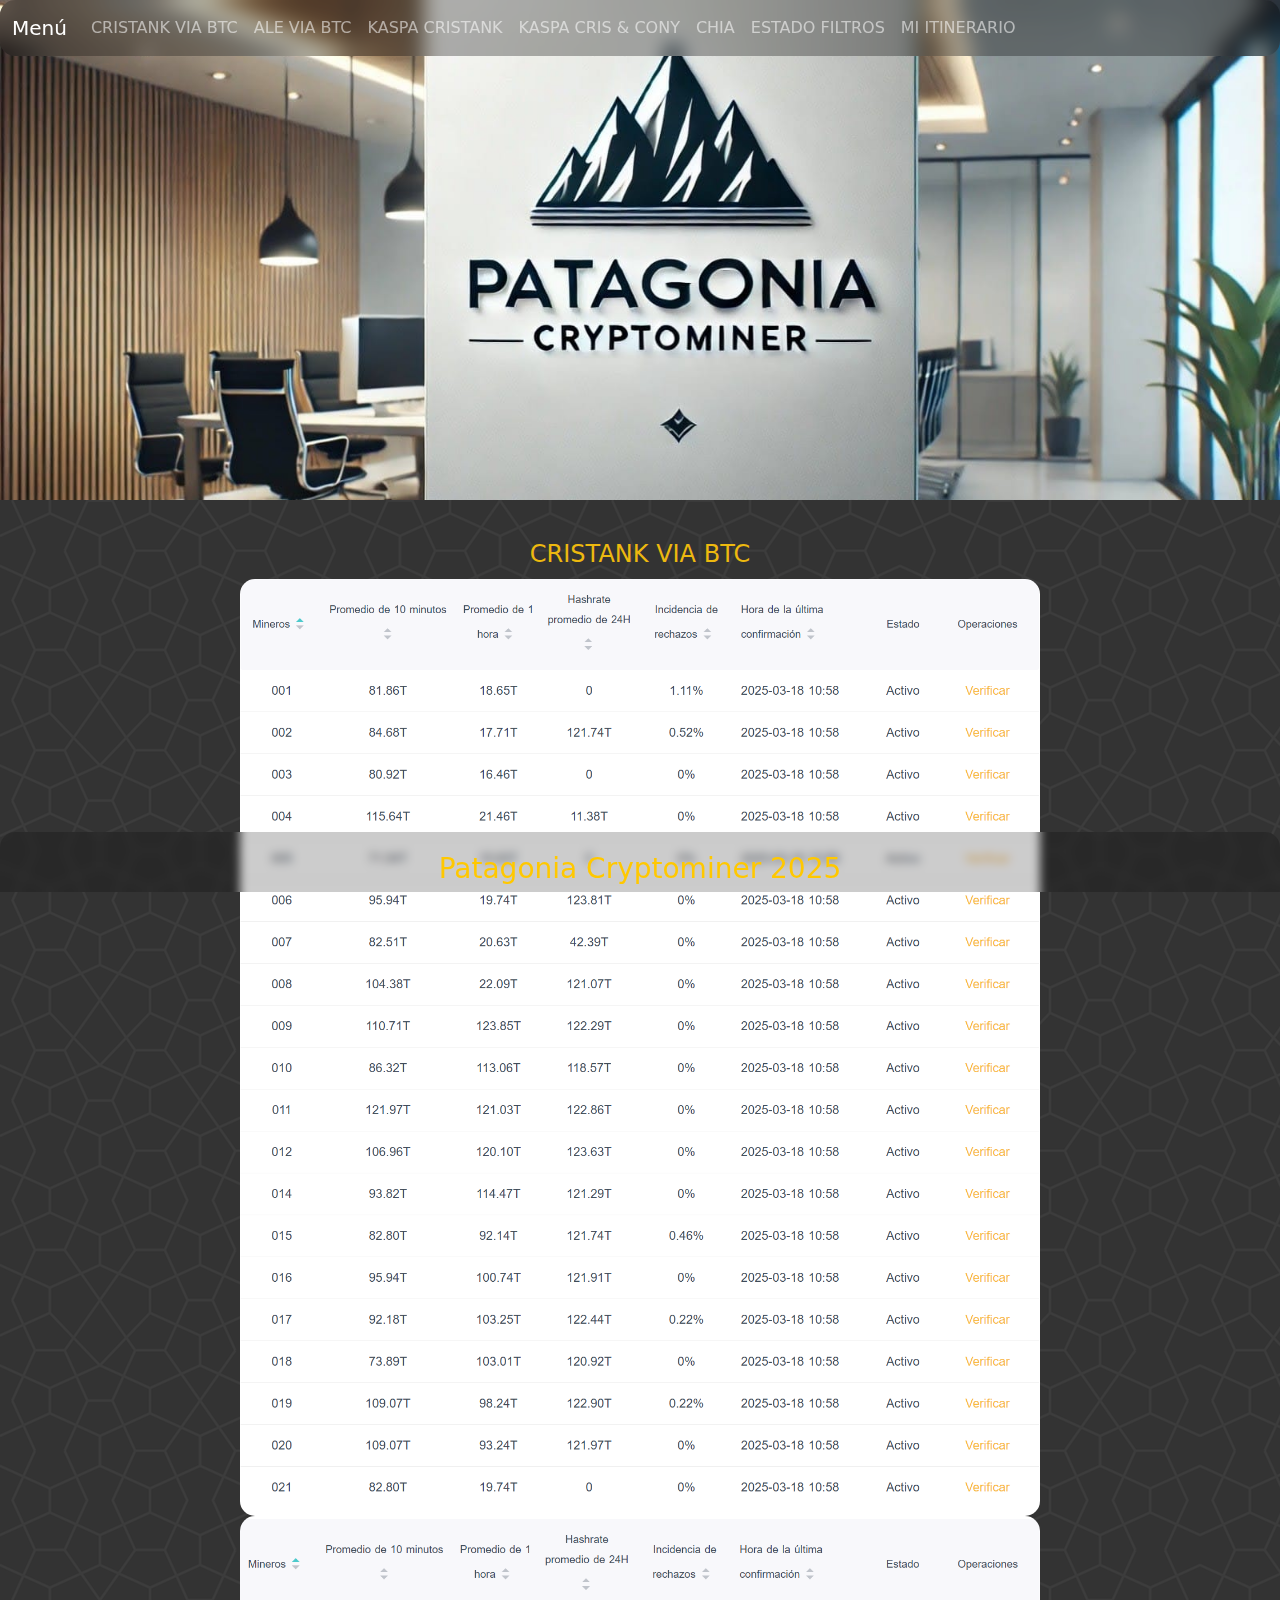
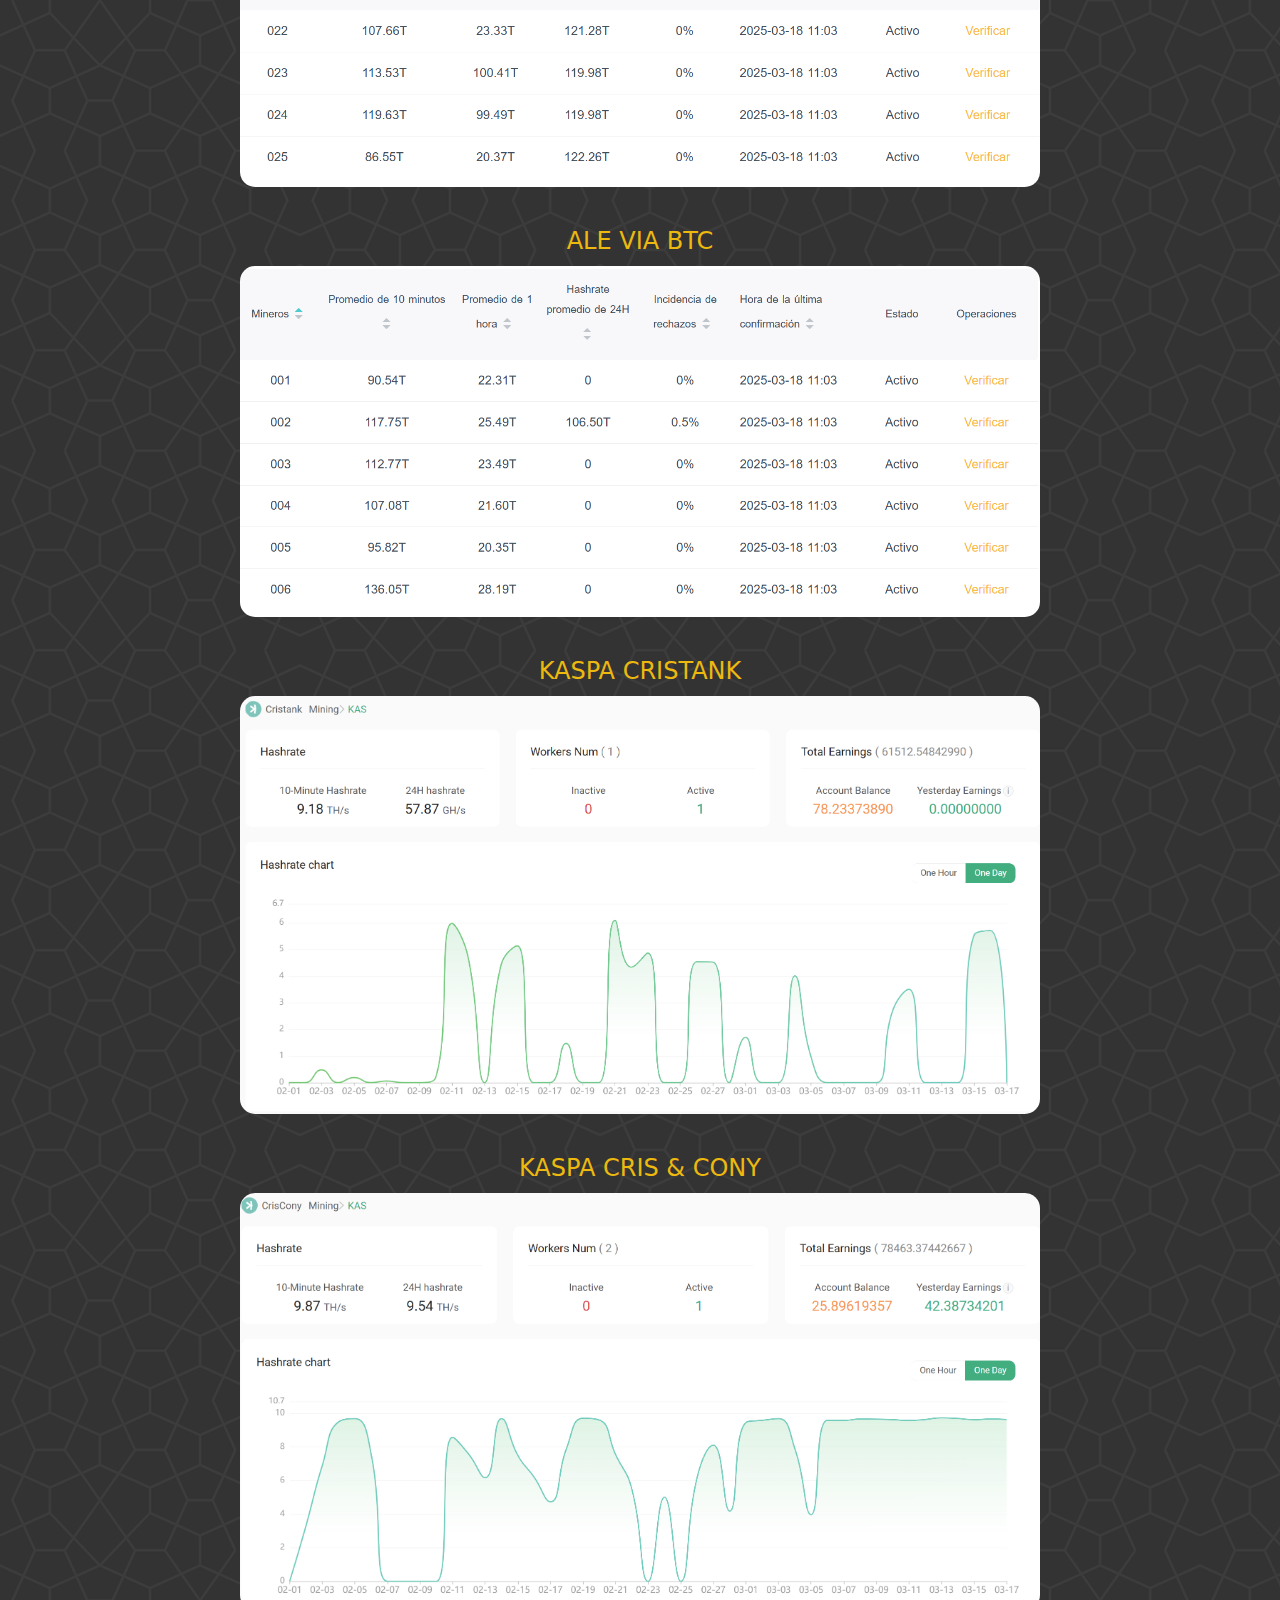
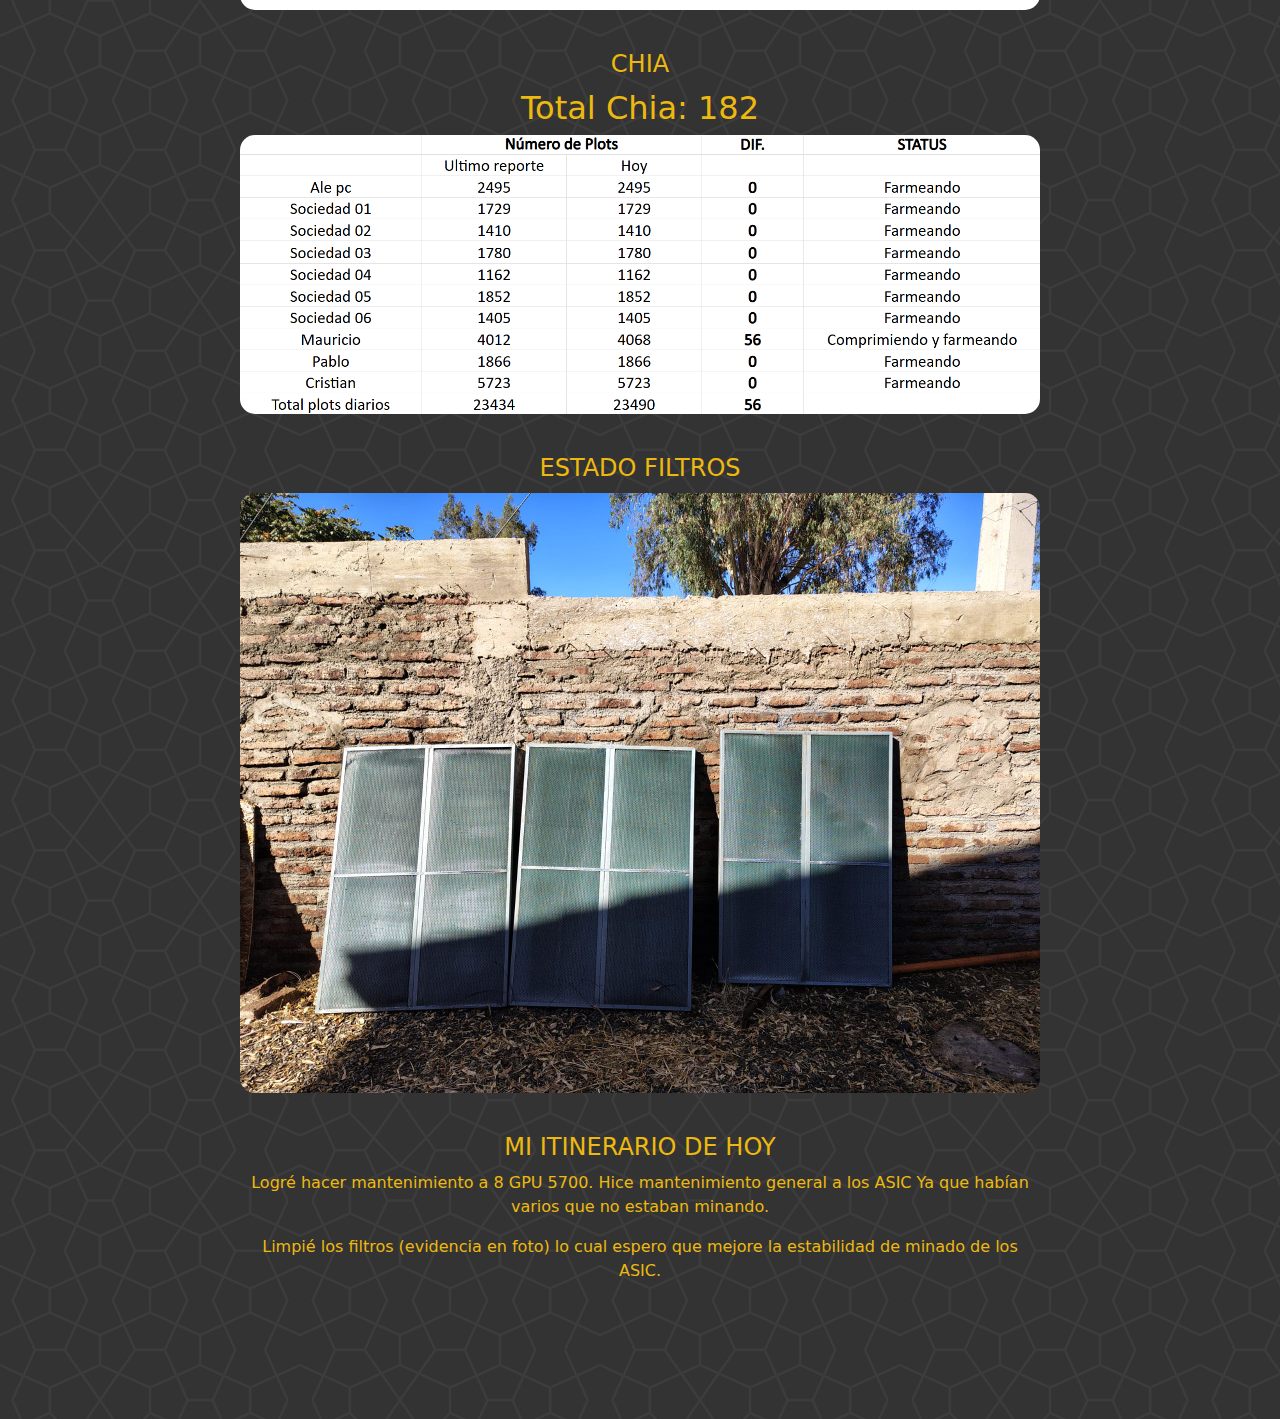
<file: index.html>
<!DOCTYPE html>
<html lang="en">
  <head>
    <meta charset="UTF-8" />
    <meta name="viewport" content="width=device-width, initial-scale=1.0" />
    <title>Reporte 18 de Marzo</title>
    <link rel="stylesheet" href="assets/css/style.css" />
    <link
      href="https://cdn.jsdelivr.net/npm/bootstrap@5.3.0/dist/css/bootstrap.min.css"
      rel="stylesheet"
    />
  </head>
  <body>
    <header>
      <nav class="navbar navbar-expand-lg navbar-dark fixed-top">
        <div class="container-fluid">
          <a class="navbar-brand" href="#">Menú</a>
          <button
            class="navbar-toggler"
            type="button"
            data-bs-toggle="collapse"
            data-bs-target="#navbarNav"
            aria-controls="navbarNav"
            aria-expanded="false"
            aria-label="Toggle navigation"
          >
            <span class="navbar-toggler-icon"></span>
          </button>
          <div class="collapse navbar-collapse" id="navbarNav">
            <ul class="navbar-nav me-auto">
              <li class="nav-item">
                <a class="nav-link" href="#cristank">CRISTANK VIA BTC</a>
              </li>
              <li class="nav-item">
                <a class="nav-link" href="#ale">ALE VIA BTC</a>
              </li>
              <li class="nav-item">
                <a class="nav-link" href="#kaspa">KASPA CRISTANK</a>
              </li>
              <li class="nav-item">
                <a class="nav-link" href="#kaspa2">KASPA CRIS & CONY</a>
              </li>
              <li class="nav-item">
                <a class="nav-link" href="#chia">CHIA</a>
              </li>
              <li class="nav-item">
                <a class="nav-link" href="#filtros">ESTADO FILTROS</a>
              </li>
              <li class="nav-item">
                <a class="nav-link" href="#itinerario">MI ITINERARIO</a>
              </li>
            </ul>
          </div>
        </div>
      </nav>

      <div class="logotipo">
        <img src="assets/img/Patagonia_Cryptominer.jpeg" alt="Encabezado" />
      </div>
    </header>
    <main class="contenido">
      <div class="bloque" id="cristank">
        <h1>CRISTANK VIA BTC</h1>
        <img src="assets/img/viabtc cristank.png" alt="Contenido 1" />
        <img src="assets/img/Viabtc cristank2.png" alt="Contenido 2" />
      </div>

      <div class="bloque" id="ale">
        <h1>ALE VIA BTC</h1>
        <img src="assets/img/viabtc ale.png" alt="Contenido 3" />
      </div>

      <div class="bloque" id="kaspa">
        <h1>KASPA CRISTANK</h1>
        <img src="assets/img/kaspa cristank.png" alt="Contenido 3" />
      </div>

      <div class="bloque" id="kaspa2">
        <h1>KASPA CRIS & CONY</h1>
        <img src="assets/img/kaspa cris&cony.png" alt="Kaspa Cris & Cony" />
      </div>

      <div class="bloque" id="chia">
        <h1>CHIA</h1>
        <h2>Total Chia: 182</h2>
        <img src="assets/img/plots.png" alt="Chia Plotting" />
      </div>

      <div class="bloque" id="filtros">
        <h1>ESTADO FILTROS</h1>
        <img src="assets/img/estado_filtros.jpeg" alt="estado-filtros" />
      </div>

      <div class="bloque" id="itinerario">
        <h1>MI ITINERARIO DE HOY</h1>
        <p>
          Logré hacer mantenimiento a 8 GPU 5700. Hice mantenimiento general a
          los ASIC Ya que habían varios que no estaban minando.
        </p>
        <p>
          Limpié los filtros (evidencia en foto) lo cual espero que mejore la
          estabilidad de minado de los ASIC.
        </p>
      </div>
    </main>
    <footer>
      <h3 class="pie_de_pagina">Patagonia Cryptominer 2025</h3>
    </footer>

    <script src="https://cdn.jsdelivr.net/npm/bootstrap@5.3.0/dist/js/bootstrap.bundle.min.js"></script>
  </body>
</html>
</file>
<file: assets/css/style.css>
body {
  font-family: "Gill Sans", "Gill Sans MT", Calibri, "Trebuchet MS", sans-serif;
  margin: 0;
  padding: 0;
  background-color: rgb(0, 0, 0);
  background-image: url("../img/congruent_outline.png");
}

.navbar {
  position: absolute;
  width: 100%;
  z-index: 1000;
  background: rgba(0, 0, 0, 0.3);
  backdrop-filter: blur(10px);
  transition: background 0.3s ease-in-out;
  border-radius: 15px;
}

.logotipo {
  display: flex;
  justify-content: center;
  align-items: center;
  height: 500px;
  overflow: hidden;
  position: relative;
  top: 0;
}

.logotipo img {
  width: 100%;
  height: auto;
  object-fit: cover;
}

.contenido {
  display: flex;
  flex-direction: column;
  align-items: center;
  gap: 40px;
  margin-top: 20px;
  padding: 20px;
}

.bloque {
  color: rgb(237, 185, 15);
  display: flex;
  flex-direction: column;
  align-items: center;
  text-align: center;
  max-width: 800px;
}

.bloque h1 {
  margin-bottom: 10px;
  font-size: 1.5rem;
}

.bloque img {
  width: 100%;
  height: auto;
  object-fit: cover;
  border-radius: 15px;
}

#itinerario {
  margin-bottom: 100px;
}

.pie_de_pagina {
  display: flex;
  justify-content: center;
  background: rgba(0, 0, 0, 0.2);
  backdrop-filter: blur(5px);
  color: rgb(255, 200, 0);
  text-align: center;
  padding: 20px 0;
  width: 100%;
  position: fixed;
  bottom: 0;
  left: 0;
  height: 60px;
  border-top-left-radius: 15px;
  border-top-right-radius: 15px;
}

.video-container {
    width: 100%;
    max-width: 800px;
}

video {
    width: 100%;
    border-radius: 10px;
    box-shadow: 0 4px 8px rgba(255, 255, 255, 0.2);
}
</file>
